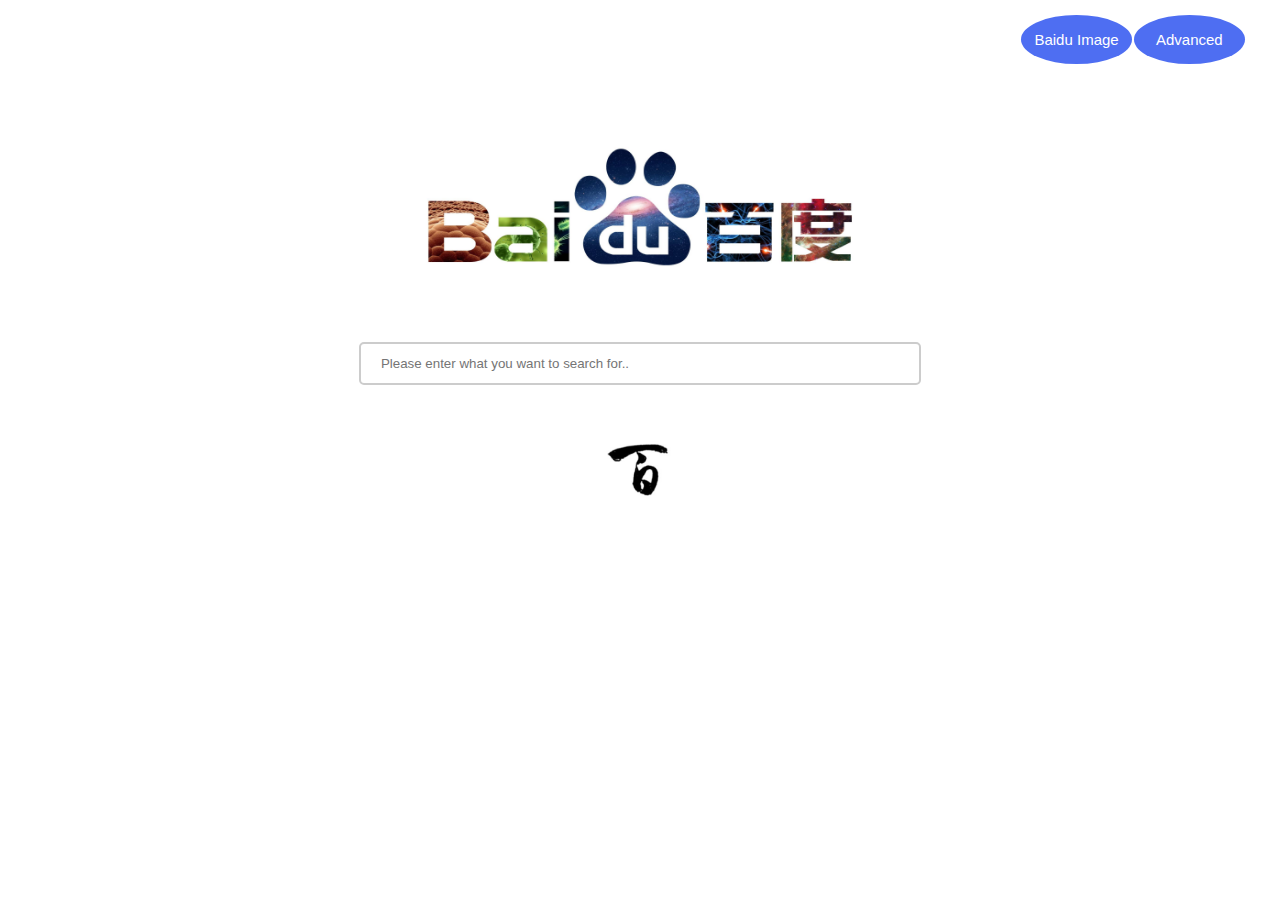
<file: index.html>
<!DOCTYPE html>
<html lang="en">
    <head>

        <title>Search</title>
        <link rel="stylesheet" href="CSS/index.css">

    </head>
    <body>
        <div id="d1">
            <table border="0" class="t1">
                <tr>
                    <td>
                        <a href="Baidu Image.html">
                            <p class="p1">Baidu Image</p>
                        </a>
                    </td>
                    <td>
                        <a href="Advanced.html">
                            <p class="p1">Advanced</p>
                        </a>
                    </td>
                </tr>
            </table>
        </div>

        <div id="d2">
            <p style="text-align: center;">
                <img src="/Image/1.jpeg" width="440" height="230" alt="">
            </p>
        </div>

        <div id="d3">
            <form action="https://baidu.com/s">
                <p style="text-align: center;">
                    <input type="text" name="wd" placeholder="Please enter what you want to search for..">
                </p>
                <br/>
                <p style="text-align: center;">
                    <input type="image" src="/Image/6.jpeg" width="73" height="73" onclick="document.formName.submit()">
                </p>
            </form>
        </div>
        

    </body>
</html>
</file>
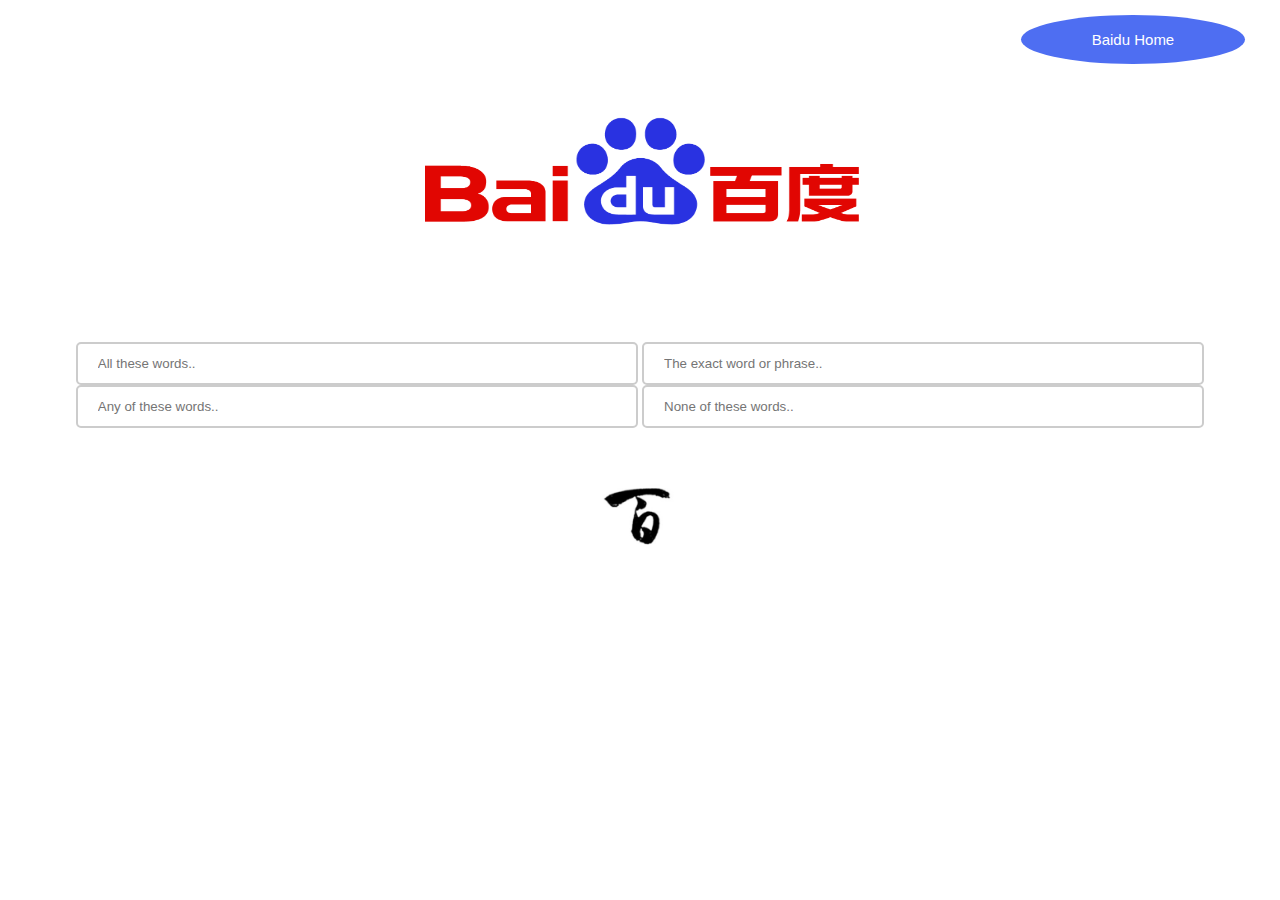
<file: Advanced.html>
<!DOCTYPE html>
<html lang="en">
    <head>

        <title>Search</title>
        <link rel="stylesheet" href="/CSS/index.css">

    </head>
    <body>
        <div id="d1">
            <table border="0" class="t1">
                <tr>
                    <td>
                        <a href="/index.html">
                            <p class="p1">Baidu Home</p>
                        </a>
                    </td>
                </tr>
            </table>
        </div>

        <div id="d2">
            <p style="text-align: center;">
                <img src="/Image/5.jpeg" width="460" height="130" alt="">
            </p>
        </div>

        <div id="d3">
            <form action="https://baidu.com/s">
                <p style="text-align: center;">
                    <input type="text" name="q1" placeholder="All these words..">
                    <input type="text" name="q2" placeholder="The exact word or phrase..">
                    <input type="text" name="q3" placeholder="Any of these words..">
                    <input type="text" name="q4" placeholder="None of these words..">
                </p>
                <br/>
                <p style="text-align: center;">
                    <input type="image" src="/Image/6.jpeg" width="80" height="80" onclick="document.formName.submit()">
                </p>
            </form>
        </div>
        

    </body>
</html>
</file>
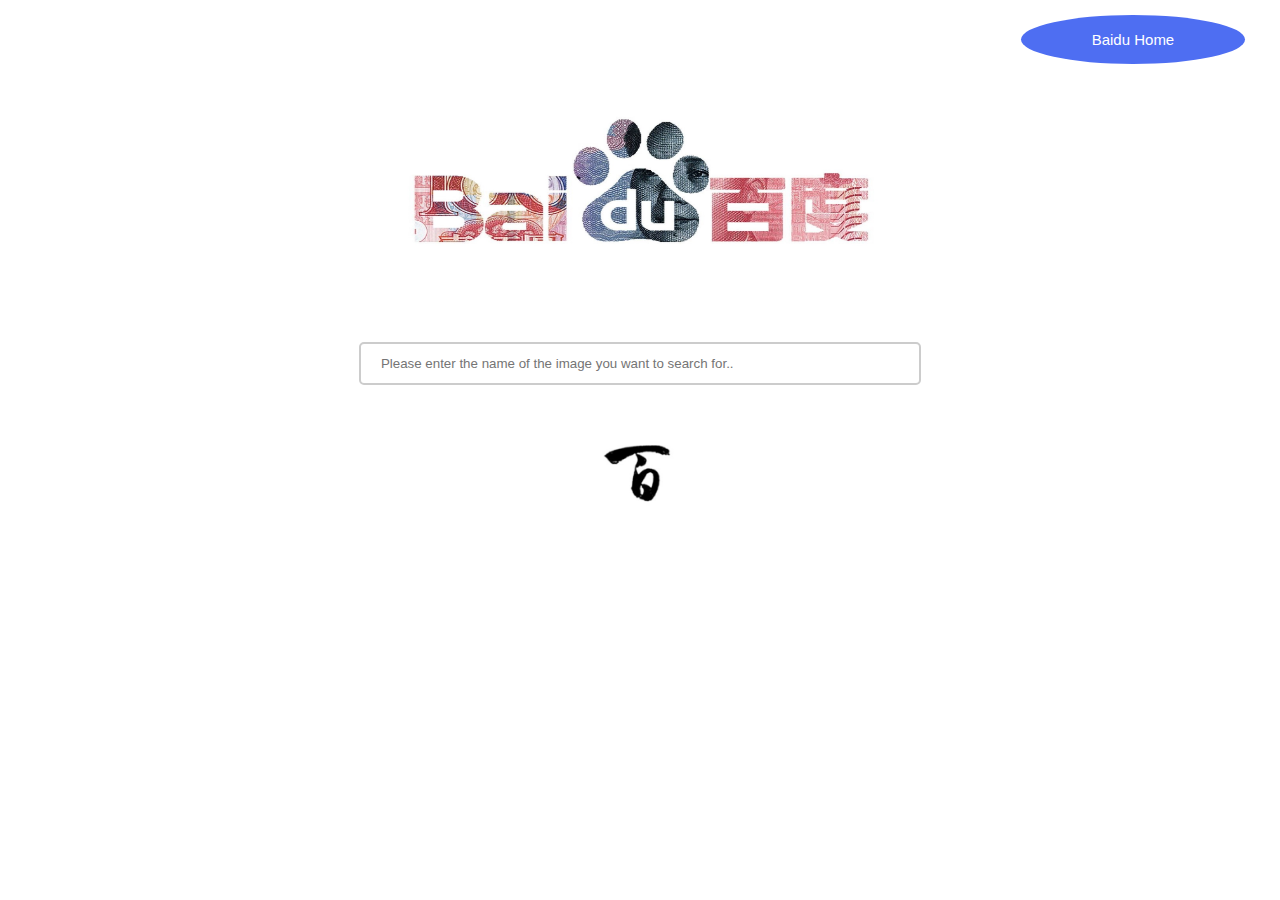
<file: Baidu Image.html>
<!DOCTYPE html>
<html lang="en">
    <head>

        <title>Search</title>
        <link rel="stylesheet" href="CSS/index.css">

    </head>
    <body>
        <div id="d1">
            <table border="0" class="t1">
                <tr>
                    <td>
                        <a href="index.html">
                            <p class="p1">Baidu Home</p>
                        </a>
                    </td>
                </tr>
            </table>
        </div>

        <div id="d2">
            <p style="text-align: center;">
                <img src="Image/3.jpeg" width="500" height="180" alt="">
            </p>
        </div>

        <div id="d3">
            <form action="https://image.baidu.com/search/index">
                <input type="hidden" name="tn" value="baiduimage">
                <p style="text-align: center;">
                    <input type="text" name="word" placeholder="Please enter the name of the image you want to search for..">
                </p>
                <br/>
                <p style="text-align: center;">
                    <input type="image" src="Image/6.jpeg" width="80" height="80" onclick="document.formName.submit()">
                </p>
            </form>
        </div>
        

    </body>
</html>
</file>
<file: CSS/index.css>
#d1 {
    width: 100%;
    height: 77px;
    background-color: #FFFFFF;
    padding-left: 80%;
    padding-right: 2%;
    padding-top: 5px;
}

#d2 {
    width: 100%;
    height: 220px;
    background-color: #FFFFFF;
}

#d3 {
    width: 100%;
    height: 200px;
    background-color: #FFFFFF;
    margin-top: 1px;
}

.p1 {
    text-align: center;
    font-family: Arial, Helvetica, sans-serif;
    font-size: 15px;
    color: #FFFFFF;
}

a {
    text-decoration: none;
    width: 100%;
    height: 50px;
}

.t1 {
    width: 18%;
}

.t1 td {
    width: 50%;
    border-radius: 50%;
    background-color: #4E6EF2;
}

.t1 td:hover {
    filter: alpha(opacity=60);
    opacity: 0.8;
    background-color: #4867e4;
}

input[type=text] {
    width: 41%;
    padding: 12px 20px;
    border: 2px solid #ccc;
    border-radius: 5px;
}

input[type=text]:hover {
    background-color: rgb(252, 252, 252);
}
</file>
